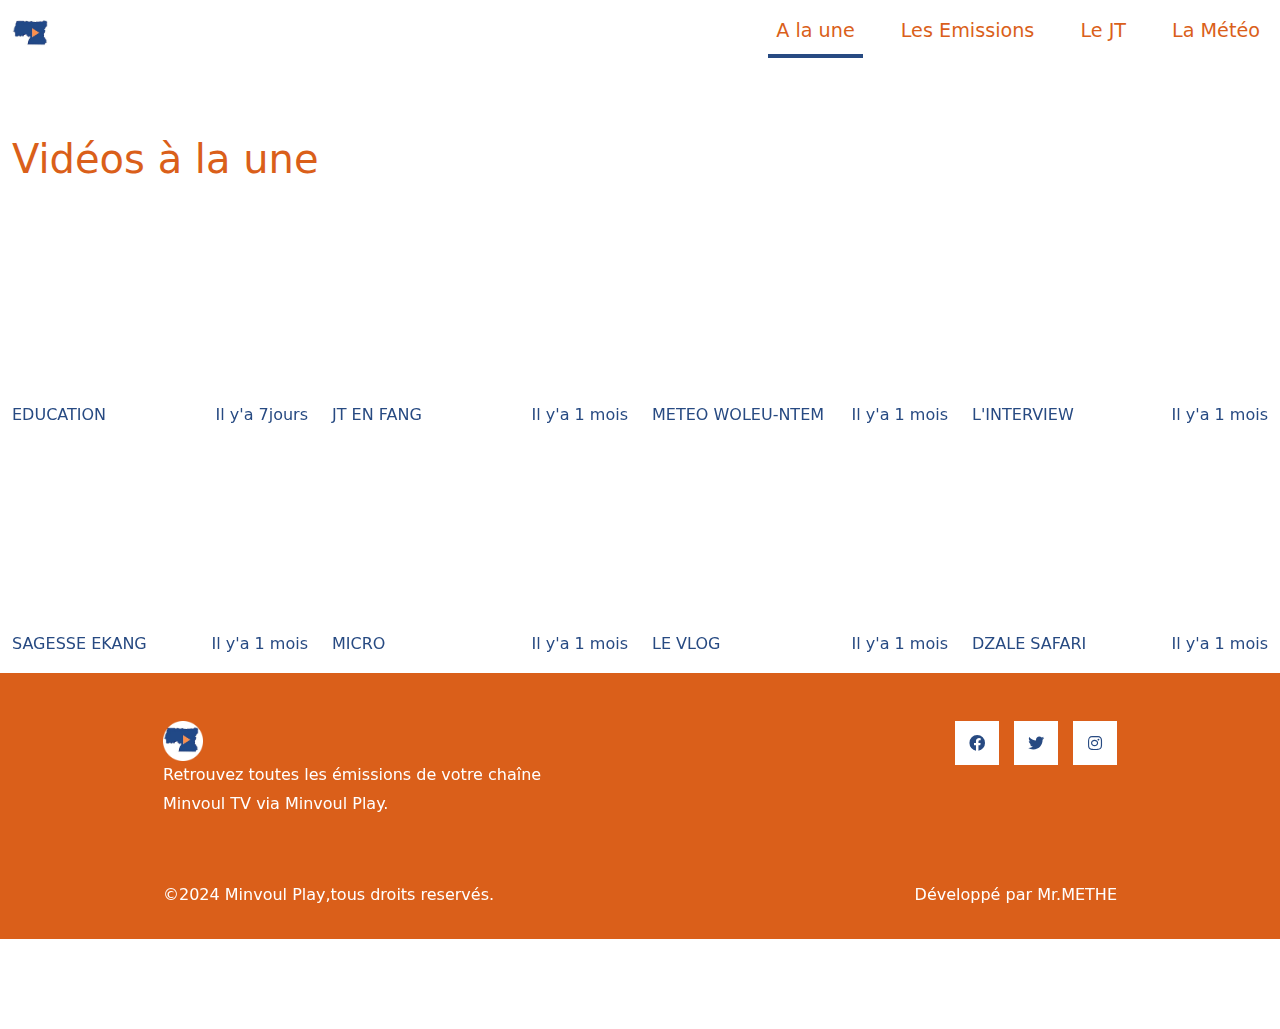
<file: index.html>
<!DOCTYPE html>
<html lang="en">
<head>
    <meta charset="UTF-8">
    <meta name="viewport" content="width=device-width, initial-scale=1.0">
    <title>Accueil</title>
    <link rel="stylesheet" href="css/bootstrap.min.css">
    <link rel="stylesheet" href="fontawesome/css/all.min.css">
    <link rel="stylesheet" href="css/templatemo-style.css">
    <link rel="icon" href="img/log.png" type="image/gif" />
<!--
    


-->
</head>
<body>
   

    </div>
    <nav class="navbar navbar-expand-lg">
        <div class="container-fluid">
            <a class="navbar-brand" href="index.html">
            <img src="img/log.png" width="40px"></a>
            </a>
            <button class="navbar-toggler" type="button" data-toggle="collapse" data-target="#navbarSupportedContent" aria-controls="navbarSupportedContent" aria-expanded="false" aria-label="Toggle navigation">
                <i class="fas fa-bars"></i>
            </button>
            <div class="collapse navbar-collapse" id="navbarSupportedContent">
            <ul class="navbar-nav ml-auto mb-2 mb-lg-0">
                <li class="nav-item">
                <a class="nav-link nav-link-2 active" aria-current="page" href="index.html">A la une</a>
                </li>
                <li class="nav-item">
                     <a class="nav-link nav-link-1" href="emission.html">Les Emissions</a>
                </li>
                <li class="nav-item">
                    <a class="nav-link nav-link-3" href="jt.html">Le JT</a>
                </li>
                <li class="nav-item">
                    <a class="nav-link nav-link-4" href="meteo.html">La Météo</a>
                </li>
            </ul>
            </div>
        </div>
    </nav>

    

    <div class="container-fluid tm-container-content tm-mt-60">
        <div class="row mb-4">
            <h2 class="col-6 tm-text-primary">
               <h1 id="vd">Vidéos à la une</h1>
            </h2>
            <div class="col-6 d-flex justify-content-end align-items-center">
                <form action="" class="tm-text-primary">
                
                </form>
            </div>
        </div>
        <div class="row tm-mb-90 tm-gallery">
            <div class="col-xl-3 col-lg-4 col-md-6 col-sm-6 col-12 mb-5">
                <iframe width="100%" height="100%" src="https://www.youtube.com/embed/_vf42LBf1mk" 
               title="YouTube video player" frameborder="0" allow="accelerometer; autoplay; clipboard-write; encrypted-media; 
               gyroscope; picture-in-picture; web-share" controls="0"></iframe>
                <div class="d-flex justify-content-between tm-text-gray">
                    <span id="co">EDUCATION</span>
                    <span id="co">Il y'a 7jours</span>
                </div>
            
        </div><div class="col-xl-3 col-lg-4 col-md-6 col-sm-6 col-12 mb-5">
                <iframe width="100%" height="100%" src="https://www.youtube.com/embed/2rfXwEgH8i4" 
               title="YouTube video player" frameborder="0" allow="accelerometer; autoplay; clipboard-write; encrypted-media; 
               gyroscope; picture-in-picture; web-share" controls="0"></iframe>
             <div class="d-flex justify-content-between tm-text-gray">
                      <span id="co">JT EN FANG</span>
                    <span id="co">Il y'a 1 mois</span>
                </div>
            </div>
            
           <div class="col-xl-3 col-lg-4 col-md-6 col-sm-6 col-12 mb-5">
                <iframe width="100%" height="100%" src="https://www.youtube.com/embed/ef0frBCcVPY" 
               title="YouTube video player" frameborder="0" allow="accelerometer; autoplay; clipboard-write; encrypted-media; 
               gyroscope; picture-in-picture; web-share" controls="0"></iframe>
             <div class="d-flex justify-content-between tm-text-gray">
                     <span id="co">METEO WOLEU-NTEM</span>
                    <span id="co">Il y'a 1 mois</span>
                </div>
            </div>
            
             <div class="col-xl-3 col-lg-4 col-md-6 col-sm-6 col-12 mb-5">
                <iframe width="100%" height="100%" src="https://www.youtube.com/embed/4ybHnP7-g28" 
               title="YouTube video player" frameborder="0" allow="accelerometer; autoplay; clipboard-write; encrypted-media; 
               gyroscope; picture-in-picture; web-share" controls="0"></iframe>
             <div class="d-flex justify-content-between tm-text-gray">
                     <span id="co">L'INTERVIEW</span>
                    <span id="co">Il y'a 1 mois</span>
                </div>
            </div>
            
               <div class="col-xl-3 col-lg-4 col-md-6 col-sm-6 col-12 mb-5">
                <iframe width="100%" height="100%" src="https://www.youtube.com/embed/QrqGZRtiVAg" 
               title="YouTube video player" frameborder="0" allow="accelerometer; autoplay; clipboard-write; encrypted-media; 
               gyroscope; picture-in-picture; web-share" controls="0"></iframe>
             <div class="d-flex justify-content-between tm-text-gray">
                    <span id="co">SAGESSE EKANG</span>
                    <span id="co">Il y'a 1 mois</span>
                </div>
            </div>
            
           <div class="col-xl-3 col-lg-4 col-md-6 col-sm-6 col-12 mb-5">
                <iframe width="100%" height="100%" src="https://www.youtube.com/embed/id0fUF3htL8" 
               title="YouTube video player" frameborder="0" allow="accelerometer; autoplay; clipboard-write; encrypted-media; 
               gyroscope; picture-in-picture; web-share" controls="0"></iframe>
                <div class="d-flex justify-content-between tm-text-gray">
                   <span id="co">MICRO</span>
                    <span id="co">Il y'a 1 mois</span>
                </div>
            </div>
            
            <div class="col-xl-3 col-lg-4 col-md-6 col-sm-6 col-12 mb-5">
                <iframe width="100%" height="100%" src="https://www.youtube.com/embed/_ab9MTD62y4" 
               title="YouTube video player" frameborder="0" allow="accelerometer; autoplay; clipboard-write; encrypted-media; 
               gyroscope; picture-in-picture; web-share" controls="0"></iframe>                  
                </figure>
                <div class="d-flex justify-content-between tm-text-gray">
                    <span id="co">LE VLOG</span>
                    <span id="co">Il y'a 1 mois</span>
                </div>
            </div>
            
           <div class="col-xl-3 col-lg-4 col-md-6 col-sm-6 col-12 mb-5"><iframe width="100%" height="100%" src="https://www.youtube.com/embed/yinf0uJwGgI ?" 
               title="YouTube video player" frameborder="0" allow="accelerometer; autoplay; clipboard-write; encrypted-media; 
               gyroscope; picture-in-picture; web-share" controls="0"></iframe> 
                <div class="d-flex justify-content-between tm-text-gray">
                   <span id="co">DZALE SAFARI</span>
                    <span id="co">Il y'a 1 mois</span>
                </div>
            </div>
            
         
        
       
    <div class="tm-bg-gray pt-5 pb-3 tm-text-gray">
        <div class="container-fluid tm-container-small">
            <div class="row">
                <div class="col-lg-6 col-md-12 col-12 px-5 mb-5">
                 <img id="lo" src="img/log.png" width="40px">
                   
                    <p>Retrouvez toutes les émissions de votre chaîne Minvoul TV via Minvoul Play.</p>
                  
               
               
          </div>
               
                
                  
                <div class="col-lg-3 col-md-6 col-sm-6 col-12 px-5 mb-5">
                    
                      
                    </ul>
                </div>
                <div class="col-lg-3 col-md-6 col-sm-6 col-12 px-5 mb-5">
                    <ul class="tm-social-links d-flex justify-content-end pl-0 mb-5">
                        <li class="mb-2"><a href="https://facebook.com"><i class="fab fa-facebook"></i></a></li>
                        <li class="mb-2"><a href="https://twitter.com"><i class="fab fa-twitter"></i></a></li>
                        <li class="mb-2"><a href="https://instagram.com"><i class="fab fa-instagram"></i></a></li>
                     
                    </ul>
               
                </div>
            </div>
            <div class="row">
                <div class="col-lg-8 col-md-7 col-12 px-5 mb-3">
                   ©2024 Minvoul Play,tous droits reservés.
                </div>
                <div class="col-lg-4 col-md-5 col-12 px-5 text-right">
                    Développé par&nbsp;<a href="#" class="tm-text-gray" rel="sponsored" target="_parent">Mr.METHE</a>
                </div>
            </div>
        </div>
    </div>
    
    <script src="js/plugins.js"></script>
    <script>
        $(window).on("load", function() {
            $('body').addClass('loaded');
        });

        $(function(){
            /************** Video background *********/

            function setVideoSize() {
                const vidWidth = 1280;
                const vidHeight = 720;
                const maxVidHeight = 400;
                let windowWidth = window.innerWidth;
                let newVidWidth = windowWidth;
                let newVidHeight = windowWidth * vidHeight / vidWidth;
                let marginLeft = 0;
                let marginTop = 0;
            
                if (newVidHeight < maxVidHeight) {
                    newVidHeight = maxVidHeight;
                    newVidWidth = newVidHeight * vidWidth / vidHeight;
                }
            
                if(newVidWidth > windowWidth) {
                    marginLeft = -((newVidWidth - windowWidth) / 2);
                }
            
                if(newVidHeight > maxVidHeight) {
                    marginTop = -((newVidHeight - $('#tm-video-container').height()) / 2);
                }
            
                const tmVideo = $('#tm-video');
            
                tmVideo.css('width', newVidWidth);
                tmVideo.css('height', newVidHeight);
                tmVideo.css('margin-left', marginLeft);
                tmVideo.css('margin-top', marginTop);
            }

            setVideoSize();

            // Set video background size based on window size
            let timeout;
            window.onresize = function () {
                clearTimeout(timeout);
                timeout = setTimeout(setVideoSize, 100);
            };

            // Play/Pause button for video background      
            const btn = $("#tm-video-control-button");

            btn.on("click", function (e) {
                const video = document.getElementById("tm-video");
                $(this).removeClass();

                if (video.paused) {
                    video.play();
                    $(this).addClass("fas fa-pause");
                } else {
                    video.pause();
                    $(this).addClass("fas fa-play");
                }
            });
        });
    </script>
</body>
</html>
</file>
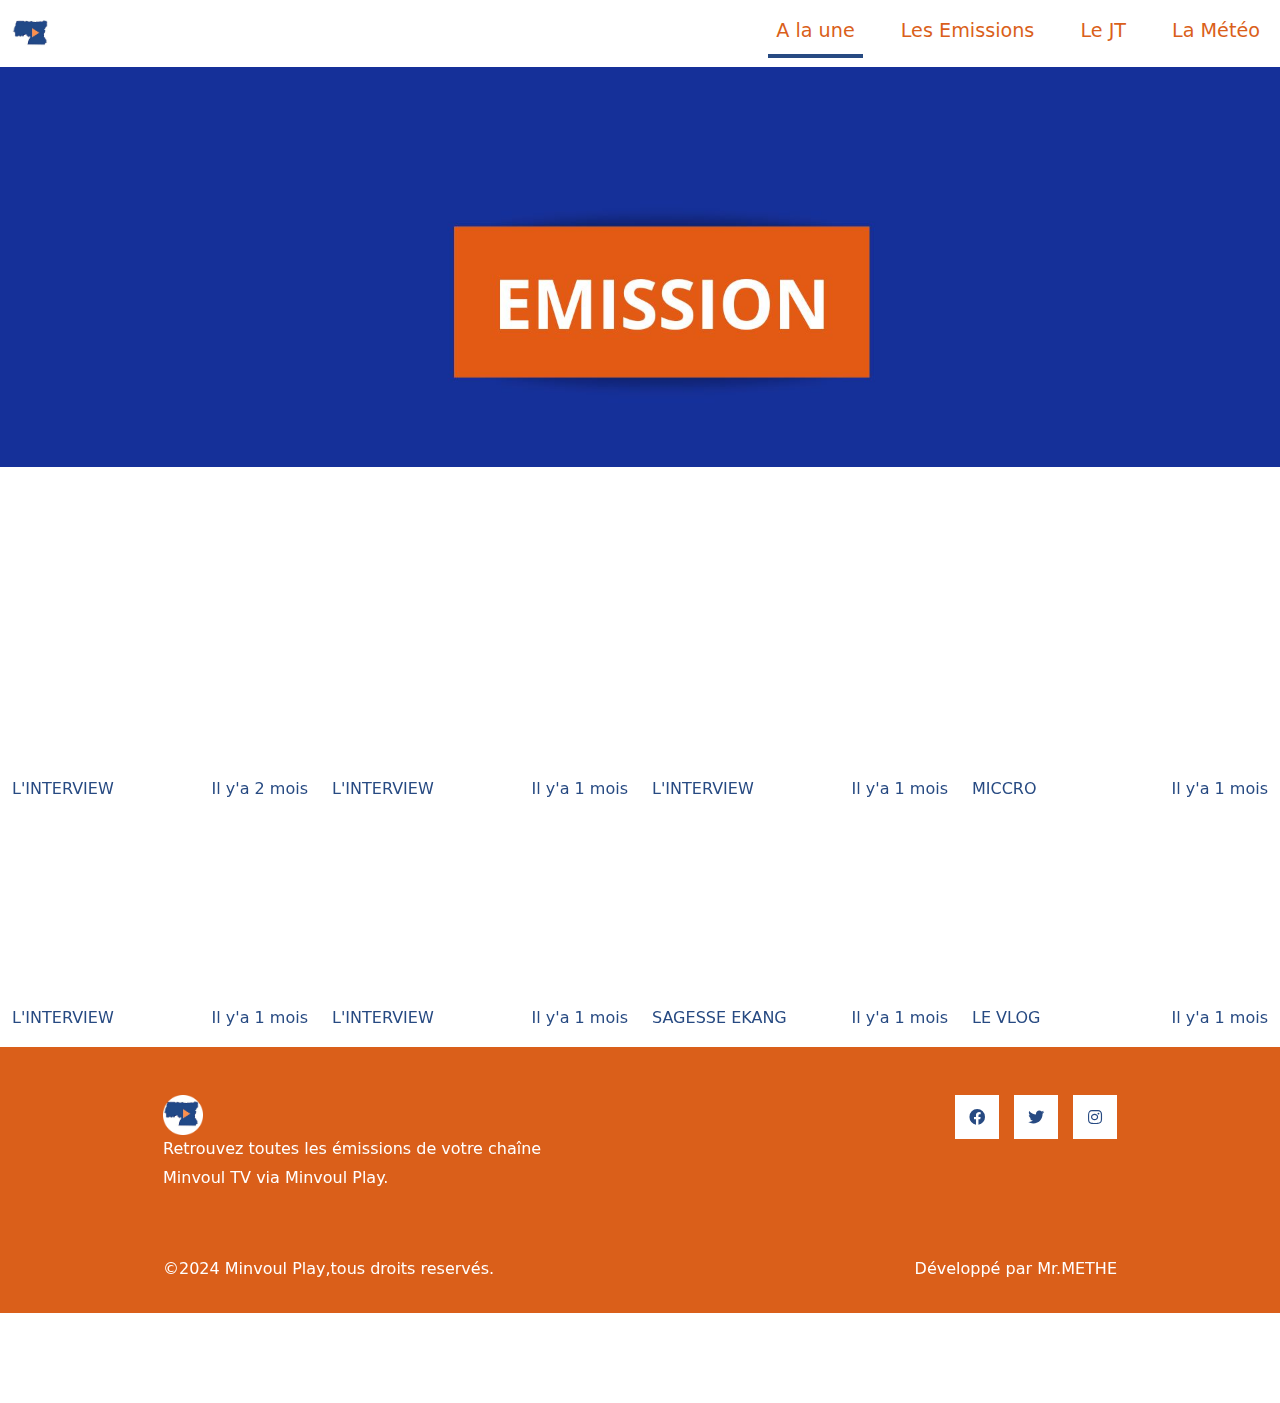
<file: emission.html>
<!DOCTYPE html>
<html lang="en">
<head>
    <meta charset="UTF-8">
    <meta name="viewport" content="width=device-width, initial-scale=1.0">
    <title>Emission</title>
    <link rel="stylesheet" href="css/bootstrap.min.css">
    <link rel="stylesheet" href="fontawesome/css/all.min.css">
    <link rel="stylesheet" href="css/templatemo-style.css">
    <link rel="icon" href="img/log.png" type="image/gif" />
<!--
    


-->
</head>
<body>
   

    </div>
    <nav class="navbar navbar-expand-lg">
        <div class="container-fluid">
            <a class="navbar-brand" href="index.html">
            <img src="img/log.png" width="40px"></a>
            </a>
            <button class="navbar-toggler" type="button" data-toggle="collapse" data-target="#navbarSupportedContent" aria-controls="navbarSupportedContent" aria-expanded="false" aria-label="Toggle navigation">
                <i class="fas fa-bars"></i>
            </button>
            <div class="collapse navbar-collapse" id="navbarSupportedContent">
            <ul class="navbar-nav ml-auto mb-2 mb-lg-0">
                <li class="nav-item">
                <a class="nav-link nav-link-2 active" aria-current="page" href="index.html">A la une</a>
                </li>
                <li class="nav-item">
                     <a class="nav-link nav-link-1" href="emission.html">Les Emissions</a>
                </li>
                <li class="nav-item">
                    <a class="nav-link nav-link-3" href="jt.html">Le JT</a>
                </li>
                <li class="nav-item">
                    <a class="nav-link nav-link-4" href="meteo.html">La Météo</a>
                </li>
            </ul>
            </div>
        </div>
    </nav>

    <div class="tm-hero d-flex justify-content-center align-items-center" id="tm-video-container">
        <img autoplay muted loop id="tm-video"
            src="img/em.jpg" type="image"
        >  
      
        
    </div>

    <div class="container-fluid tm-container-content tm-mt-60">
        <div class="row mb-4">
            <h2 class="col-6 tm-text-primary">
              
            </h2>
            <div class="col-6 d-flex justify-content-end align-items-center">
                <form action="" class="tm-text-primary">
                
                </form>
            </div>
        </div>
        <div class="row tm-mb-90 tm-gallery">
            <div class="col-xl-3 col-lg-4 col-md-6 col-sm-6 col-12 mb-5">
                <iframe width="100%" height="100%" src="https://www.youtube.com/embed/4ybHnP7-g28" 
               title="YouTube video player" frameborder="0" allow="accelerometer; autoplay; clipboard-write; encrypted-media; 
               gyroscope; picture-in-picture; web-share" controls="0"></iframe>
                <div class="d-flex justify-content-between tm-text-gray">
                    <span id="co">L'INTERVIEW</span>
                    <span id="co">Il y'a 2 mois</span>
                </div>
            
        </div><div class="col-xl-3 col-lg-4 col-md-6 col-sm-6 col-12 mb-5">
                <iframe width="100%" height="100%" src="https://www.youtube.com/embed/RiD3IaSZQFo" 
               title="YouTube video player" frameborder="0" allow="accelerometer; autoplay; clipboard-write; encrypted-media; 
               gyroscope; picture-in-picture; web-share" controls="0"></iframe>
             <div class="d-flex justify-content-between tm-text-gray">
                    <span id="co">L'INTERVIEW</span>
                    <span id="co">Il y'a 1 mois</span>
                </div>
            </div>
            
           <div class="col-xl-3 col-lg-4 col-md-6 col-sm-6 col-12 mb-5">
                <iframe width="100%" height="100%" src="https://www.youtube.com/embed/81ns-UmFoYU" 
               title="YouTube video player" frameborder="0" allow="accelerometer; autoplay; clipboard-write; encrypted-media; 
               gyroscope; picture-in-picture; web-share" controls="0"></iframe>
             <div class="d-flex justify-content-between tm-text-gray">
                      <span id="co">L'INTERVIEW</span>
                    <span id="co">Il y'a 1 mois</span>
                </div>
            </div>
            
             <div class="col-xl-3 col-lg-4 col-md-6 col-sm-6 col-12 mb-5">
                <iframe width="100%" height="100%" src="https://www.youtube.com/embed/id0fUF3htL8" 
               title="YouTube video player" frameborder="0" allow="accelerometer; autoplay; clipboard-write; encrypted-media; 
               gyroscope; picture-in-picture; web-share" controls="0"></iframe>
             <div class="d-flex justify-content-between tm-text-gray">
                    <span id="co">MICCRO</span>
                    <span id="co">Il y'a 1 mois</span>
                </div>
            </div>
            
               <div class="col-xl-3 col-lg-4 col-md-6 col-sm-6 col-12 mb-5">
                <iframe width="100%" height="100%" src="https://www.youtube.com/embed/7Z-qW14w9zQ" 
               title="YouTube video player" frameborder="0" allow="accelerometer; autoplay; clipboard-write; encrypted-media; 
               gyroscope; picture-in-picture; web-share" controls="0"></iframe>
             <div class="d-flex justify-content-between tm-text-gray">
                    <span id="co">L'INTERVIEW</span>
                    <span id="co">Il y'a 1 mois</span>
                </div>
            </div>
            
           <div class="col-xl-3 col-lg-4 col-md-6 col-sm-6 col-12 mb-5">
                <iframe width="100%" height="100%" src="https://www.youtube.com/embed/SQjvFUHsUis?si=-pW2qOYQbL2pKDPz" 
               title="YouTube video player" frameborder="0" allow="accelerometer; autoplay; clipboard-write; encrypted-media; 
               gyroscope; picture-in-picture; web-share" controls="0"></iframe>
                <div class="d-flex justify-content-between tm-text-gray">
                  <span id="co">L'INTERVIEW</span>
                    <span id="co">Il y'a 1 mois</span>
                </div>
            </div>
            
            <div class="col-xl-3 col-lg-4 col-md-6 col-sm-6 col-12 mb-5">
                <iframe width="100%" height="100%" src="https://www.youtube.com/embed/QrqGZRtiVAg" 
               title="YouTube video player" frameborder="0" allow="accelerometer; autoplay; clipboard-write; encrypted-media; 
               gyroscope; picture-in-picture; web-share" controls="0"></iframe>                  
                </figure>
                <div class="d-flex justify-content-between tm-text-gray">
                        <span id="co">SAGESSE EKANG</span>
                    <span id="co">Il y'a 1 mois</span>
                </div>
            </div>
            
           <div class="col-xl-3 col-lg-4 col-md-6 col-sm-6 col-12 mb-5"><iframe width="100%" height="100%" 
                 src="https://www.youtube.com/embed/_ab9MTD62y4" 
               title="YouTube video player" frameborder="0" allow="accelerometer; autoplay; clipboard-write; encrypted-media; 
               gyroscope; picture-in-picture; web-share" controls="0"></iframe> 
                <div class="d-flex justify-content-between tm-text-gray">
                        <span id="co">LE VLOG</span>
                    <span id="co">Il y'a 1 mois</span>
                </div>
            </div>
            
         
        
       
    <div class="tm-bg-gray pt-5 pb-3 tm-text-gray">
        <div class="container-fluid tm-container-small">
            <div class="row">
                <div class="col-lg-6 col-md-12 col-12 px-5 mb-5">
                 <img id="lo" src="img/log.png" width="40px">
                   
                    <p>Retrouvez toutes les émissions de votre chaîne Minvoul TV via Minvoul Play.</p>
                  
               
               
          </div>
               
                
                  
                <div class="col-lg-3 col-md-6 col-sm-6 col-12 px-5 mb-5">
                    
                      
                    </ul>
                </div>
                <div class="col-lg-3 col-md-6 col-sm-6 col-12 px-5 mb-5">
                    <ul class="tm-social-links d-flex justify-content-end pl-0 mb-5">
                        <li class="mb-2"><a href="https://facebook.com"><i class="fab fa-facebook"></i></a></li>
                        <li class="mb-2"><a href="https://twitter.com"><i class="fab fa-twitter"></i></a></li>
                        <li class="mb-2"><a href="https://instagram.com"><i class="fab fa-instagram"></i></a></li>
                     
                    </ul>
               
                </div>
            </div>
            <div class="row">
                <div class="col-lg-8 col-md-7 col-12 px-5 mb-3">
                   ©2024 Minvoul Play,tous droits reservés.
                </div>
                <div class="col-lg-4 col-md-5 col-12 px-5 text-right">
                    Développé par&nbsp;<a href="#" class="tm-text-gray" rel="sponsored" target="_parent">Mr.METHE</a>
                </div>
            </div>
        </div>
    </div>
    
    <script src="js/plugins.js"></script>
    <script>
        $(window).on("load", function() {
            $('body').addClass('loaded');
        });

        $(function(){
            /************** Video background *********/

            function setVideoSize() {
                const vidWidth = 1280;
                const vidHeight = 720;
                const maxVidHeight = 400;
                let windowWidth = window.innerWidth;
                let newVidWidth = windowWidth;
                let newVidHeight = windowWidth * vidHeight / vidWidth;
                let marginLeft = 0;
                let marginTop = 0;
            
                if (newVidHeight < maxVidHeight) {
                    newVidHeight = maxVidHeight;
                    newVidWidth = newVidHeight * vidWidth / vidHeight;
                }
            
                if(newVidWidth > windowWidth) {
                    marginLeft = -((newVidWidth - windowWidth) / 2);
                }
            
                if(newVidHeight > maxVidHeight) {
                    marginTop = -((newVidHeight - $('#tm-video-container').height()) / 2);
                }
            
                const tmVideo = $('#tm-video');
            
                tmVideo.css('width', newVidWidth);
                tmVideo.css('height', newVidHeight);
                tmVideo.css('margin-left', marginLeft);
                tmVideo.css('margin-top', marginTop);
            }

            setVideoSize();

            // Set video background size based on window size
            let timeout;
            window.onresize = function () {
                clearTimeout(timeout);
                timeout = setTimeout(setVideoSize, 100);
            };

            // Play/Pause button for video background      
            const btn = $("#tm-video-control-button");

            btn.on("click", function (e) {
                const video = document.getElementById("tm-video");
                $(this).removeClass();

                if (video.paused) {
                    video.play();
                    $(this).addClass("fas fa-pause");
                } else {
                    video.pause();
                    $(this).addClass("fas fa-play");
                }
            });
        });
    </script>
</body>
</html>
</file>
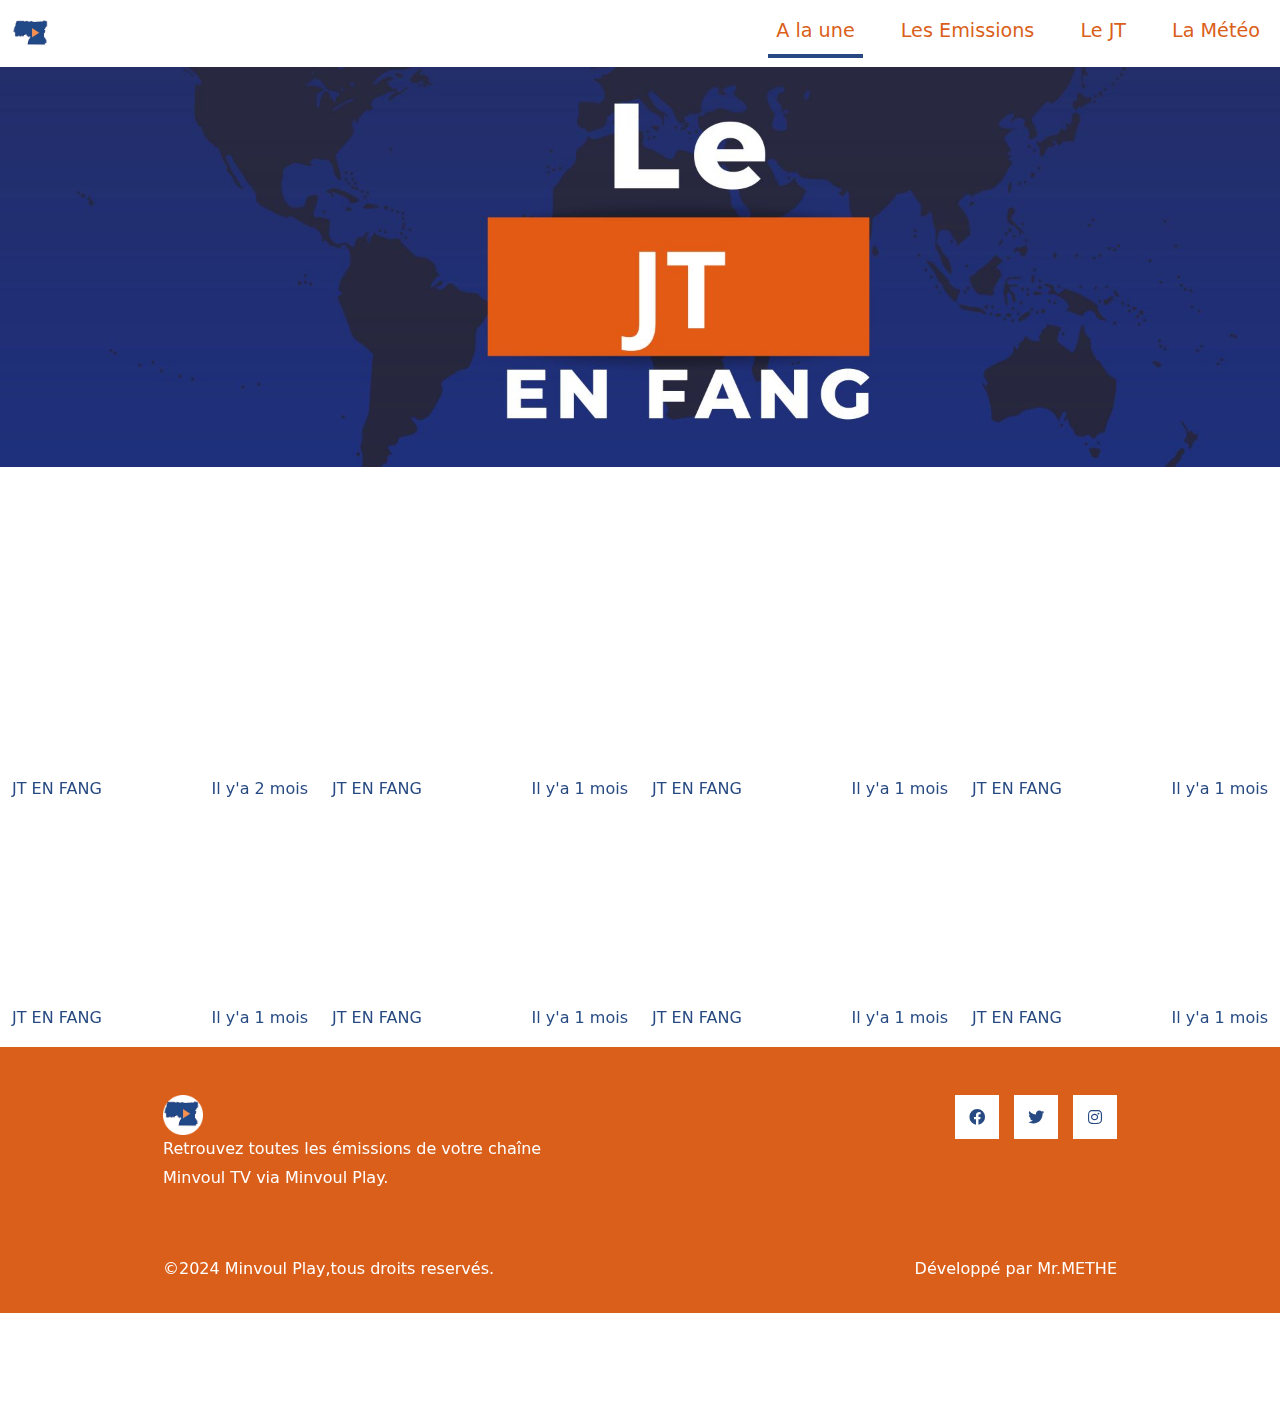
<file: jt.html>
<!DOCTYPE html>
<html lang="en">
<head>
    <meta charset="UTF-8">
    <meta name="viewport" content="width=device-width, initial-scale=1.0">
    <title>Le JT</title>
    <link rel="stylesheet" href="css/bootstrap.min.css">
    <link rel="stylesheet" href="fontawesome/css/all.min.css">
    <link rel="stylesheet" href="css/templatemo-style.css">
    <link rel="icon" href="img/log.png" type="image/gif" />
<!--
    


-->
</head>
<body>
   

    </div>
    <nav class="navbar navbar-expand-lg">
        <div class="container-fluid">
            <a class="navbar-brand" href="index.html">
            <img src="img/log.png" width="40px"></a>
            </a>
            <button class="navbar-toggler" type="button" data-toggle="collapse" data-target="#navbarSupportedContent" aria-controls="navbarSupportedContent" aria-expanded="false" aria-label="Toggle navigation">
                <i class="fas fa-bars"></i>
            </button>
            <div class="collapse navbar-collapse" id="navbarSupportedContent">
            <ul class="navbar-nav ml-auto mb-2 mb-lg-0">
                <li class="nav-item">
                <a class="nav-link nav-link-2 active" aria-current="page" href="index.html">A la une</a>
                </li>
                <li class="nav-item">
                     <a class="nav-link nav-link-1" href="emission.html">Les Emissions</a>
                </li>
                <li class="nav-item">
                    <a class="nav-link nav-link-3" href="jt.html">Le JT</a>
                </li>
                <li class="nav-item">
                    <a class="nav-link nav-link-4" href="meteo.html">La Météo</a>
                </li>
            </ul>
            </div>
        </div>
    </nav>

    <div class="tm-hero d-flex justify-content-center align-items-center" id="tm-video-container">
        <img autoplay muted loop id="tm-video"
            src="img/jt.jpg" type="image"
        >  
      
        
    </div>

    <div class="container-fluid tm-container-content tm-mt-60">
        <div class="row mb-4">
            <h2 class="col-6 tm-text-primary">
              
            </h2>
            <div class="col-6 d-flex justify-content-end align-items-center">
                <form action="" class="tm-text-primary">
                
                </form>
            </div>
        </div>
        <div class="row tm-mb-90 tm-gallery">
            <div class="col-xl-3 col-lg-4 col-md-6 col-sm-6 col-12 mb-5">
                <iframe width="100%" height="100%" src="https://www.youtube.com/embed/2rfXwEgH8i4" 
               title="YouTube video player" frameborder="0" allow="accelerometer; autoplay; clipboard-write; encrypted-media; 
               gyroscope; picture-in-picture; web-share" controls="0"></iframe>
                <div class="d-flex justify-content-between tm-text-gray">
                    <span id="co">JT EN FANG</span>
                    <span id="co">Il y'a 2 mois</span>
                </div>
            
        </div><div class="col-xl-3 col-lg-4 col-md-6 col-sm-6 col-12 mb-5">
                <iframe width="100%" height="100%" src="https://www.youtube.com/embed/BLghzbhoG-E 
               title="YouTube video player" frameborder="0" allow="accelerometer; autoplay; clipboard-write; encrypted-media; 
               gyroscope; picture-in-picture; web-share" controls="0"></iframe>
             <div class="d-flex justify-content-between tm-text-gray">
                    <span id="co">JT EN FANG</span>
                    <span id="co">Il y'a 1 mois</span>
                </div>
            </div>
            
           <div class="col-xl-3 col-lg-4 col-md-6 col-sm-6 col-12 mb-5">
                <iframe width="100%" height="100%" src="https://www.youtube.com/embed/d7IDFgmNfdM" 
               title="YouTube video player" frameborder="0" allow="accelerometer; autoplay; clipboard-write; encrypted-media; 
               gyroscope; picture-in-picture; web-share" controls="0"></iframe>
             <div class="d-flex justify-content-between tm-text-gray">
                    <span id="co">JT EN FANG</span>
                    <span id="co">Il y'a 1 mois</span>
                </div>
            </div>
            
             <div class="col-xl-3 col-lg-4 col-md-6 col-sm-6 col-12 mb-5">
                <iframe width="100%" height="100%" src="https://www.youtube.com/embed/9UkUKtTRfbQ" 
               title="YouTube video player" frameborder="0" allow="accelerometer; autoplay; clipboard-write; encrypted-media; 
               gyroscope; picture-in-picture; web-share" controls="0"></iframe>
             <div class="d-flex justify-content-between tm-text-gray">
                    <span id="co">JT EN FANG</span>
                    <span id="co">Il y'a 1 mois</span>
                </div>
            </div>
            
               <div class="col-xl-3 col-lg-4 col-md-6 col-sm-6 col-12 mb-5">
                <iframe width="100%" height="100%" src="https://www.youtube.com/embed/xaOPh_LJwBs" 
               title="YouTube video player" frameborder="0" allow="accelerometer; autoplay; clipboard-write; encrypted-media; 
               gyroscope; picture-in-picture; web-share" controls="0"></iframe>
             <div class="d-flex justify-content-between tm-text-gray">
                    <span id="co">JT EN FANG</span>
                    <span id="co">Il y'a 1 mois</span>
                </div>
            </div>
            
           <div class="col-xl-3 col-lg-4 col-md-6 col-sm-6 col-12 mb-5">
                <iframe width="100%" height="100%" src="https://www.youtube.com/embed/xaOPh_LJwBs" 
               title="YouTube video player" frameborder="0" allow="accelerometer; autoplay; clipboard-write; encrypted-media; 
               gyroscope; picture-in-picture; web-share" controls="0"></iframe>
                <div class="d-flex justify-content-between tm-text-gray">
                   <span id="co">JT EN FANG</span>
                    <span id="co">Il y'a 1 mois</span>
                </div>
            </div>
            
            <div class="col-xl-3 col-lg-4 col-md-6 col-sm-6 col-12 mb-5">
                <iframe width="100%" height="100%" src="https://www.youtube.com/embed/xaOPh_LJwBs" 
               title="YouTube video player" frameborder="0" allow="accelerometer; autoplay; clipboard-write; encrypted-media; 
               gyroscope; picture-in-picture; web-share" controls="0"></iframe>                  
                </figure>
                <div class="d-flex justify-content-between tm-text-gray">
                       <span id="co">JT EN FANG</span>
                    <span id="co">Il y'a 1 mois</span>
                </div>
            </div>
            
           <div class="col-xl-3 col-lg-4 col-md-6 col-sm-6 col-12 mb-5"><iframe width="100%" height="100%" 
                 src="https://www.youtube.com/embed/jpLqa-PM8Eg" 
               title="YouTube video player" frameborder="0" allow="accelerometer; autoplay; clipboard-write; encrypted-media; 
               gyroscope; picture-in-picture; web-share" controls="0"></iframe> 
                <div class="d-flex justify-content-between tm-text-gray">
                        <span id="co">JT EN FANG</span>
                    <span id="co">Il y'a 1 mois</span>
                </div>
            </div>
            
         
        
       
    <div class="tm-bg-gray pt-5 pb-3 tm-text-gray">
        <div class="container-fluid tm-container-small">
            <div class="row">
                <div class="col-lg-6 col-md-12 col-12 px-5 mb-5">
                 <img id="lo" src="img/log.png" width="40px">
                   
                    <p>Retrouvez toutes les émissions de votre chaîne Minvoul TV via Minvoul Play.</p>
                  
               
               
          </div>
               
                
                  
                <div class="col-lg-3 col-md-6 col-sm-6 col-12 px-5 mb-5">
                    
                      
                    </ul>
                </div>
                <div class="col-lg-3 col-md-6 col-sm-6 col-12 px-5 mb-5">
                    <ul class="tm-social-links d-flex justify-content-end pl-0 mb-5">
                        <li class="mb-2"><a href="https://facebook.com"><i class="fab fa-facebook"></i></a></li>
                        <li class="mb-2"><a href="https://twitter.com"><i class="fab fa-twitter"></i></a></li>
                        <li class="mb-2"><a href="https://instagram.com"><i class="fab fa-instagram"></i></a></li>
                     
                    </ul>
               
                </div>
            </div>
            <div class="row">
                <div class="col-lg-8 col-md-7 col-12 px-5 mb-3">
                   ©2024 Minvoul Play,tous droits reservés.
                </div>
                <div class="col-lg-4 col-md-5 col-12 px-5 text-right">
                    Développé par&nbsp;<a href="#" class="tm-text-gray" rel="sponsored" target="_parent">Mr.METHE</a>
                </div>
            </div>
        </div>
    </div>
    
    <script src="js/plugins.js"></script>
    <script>
        $(window).on("load", function() {
            $('body').addClass('loaded');
        });

        $(function(){
            /************** Video background *********/

            function setVideoSize() {
                const vidWidth = 1280;
                const vidHeight = 720;
                const maxVidHeight = 400;
                let windowWidth = window.innerWidth;
                let newVidWidth = windowWidth;
                let newVidHeight = windowWidth * vidHeight / vidWidth;
                let marginLeft = 0;
                let marginTop = 0;
            
                if (newVidHeight < maxVidHeight) {
                    newVidHeight = maxVidHeight;
                    newVidWidth = newVidHeight * vidWidth / vidHeight;
                }
            
                if(newVidWidth > windowWidth) {
                    marginLeft = -((newVidWidth - windowWidth) / 2);
                }
            
                if(newVidHeight > maxVidHeight) {
                    marginTop = -((newVidHeight - $('#tm-video-container').height()) / 2);
                }
            
                const tmVideo = $('#tm-video');
            
                tmVideo.css('width', newVidWidth);
                tmVideo.css('height', newVidHeight);
                tmVideo.css('margin-left', marginLeft);
                tmVideo.css('margin-top', marginTop);
            }

            setVideoSize();

            // Set video background size based on window size
            let timeout;
            window.onresize = function () {
                clearTimeout(timeout);
                timeout = setTimeout(setVideoSize, 100);
            };

            // Play/Pause button for video background      
            const btn = $("#tm-video-control-button");

            btn.on("click", function (e) {
                const video = document.getElementById("tm-video");
                $(this).removeClass();

                if (video.paused) {
                    video.play();
                    $(this).addClass("fas fa-pause");
                } else {
                    video.pause();
                    $(this).addClass("fas fa-play");
                }
            });
        });
    </script>
</body>
</html>
</file>
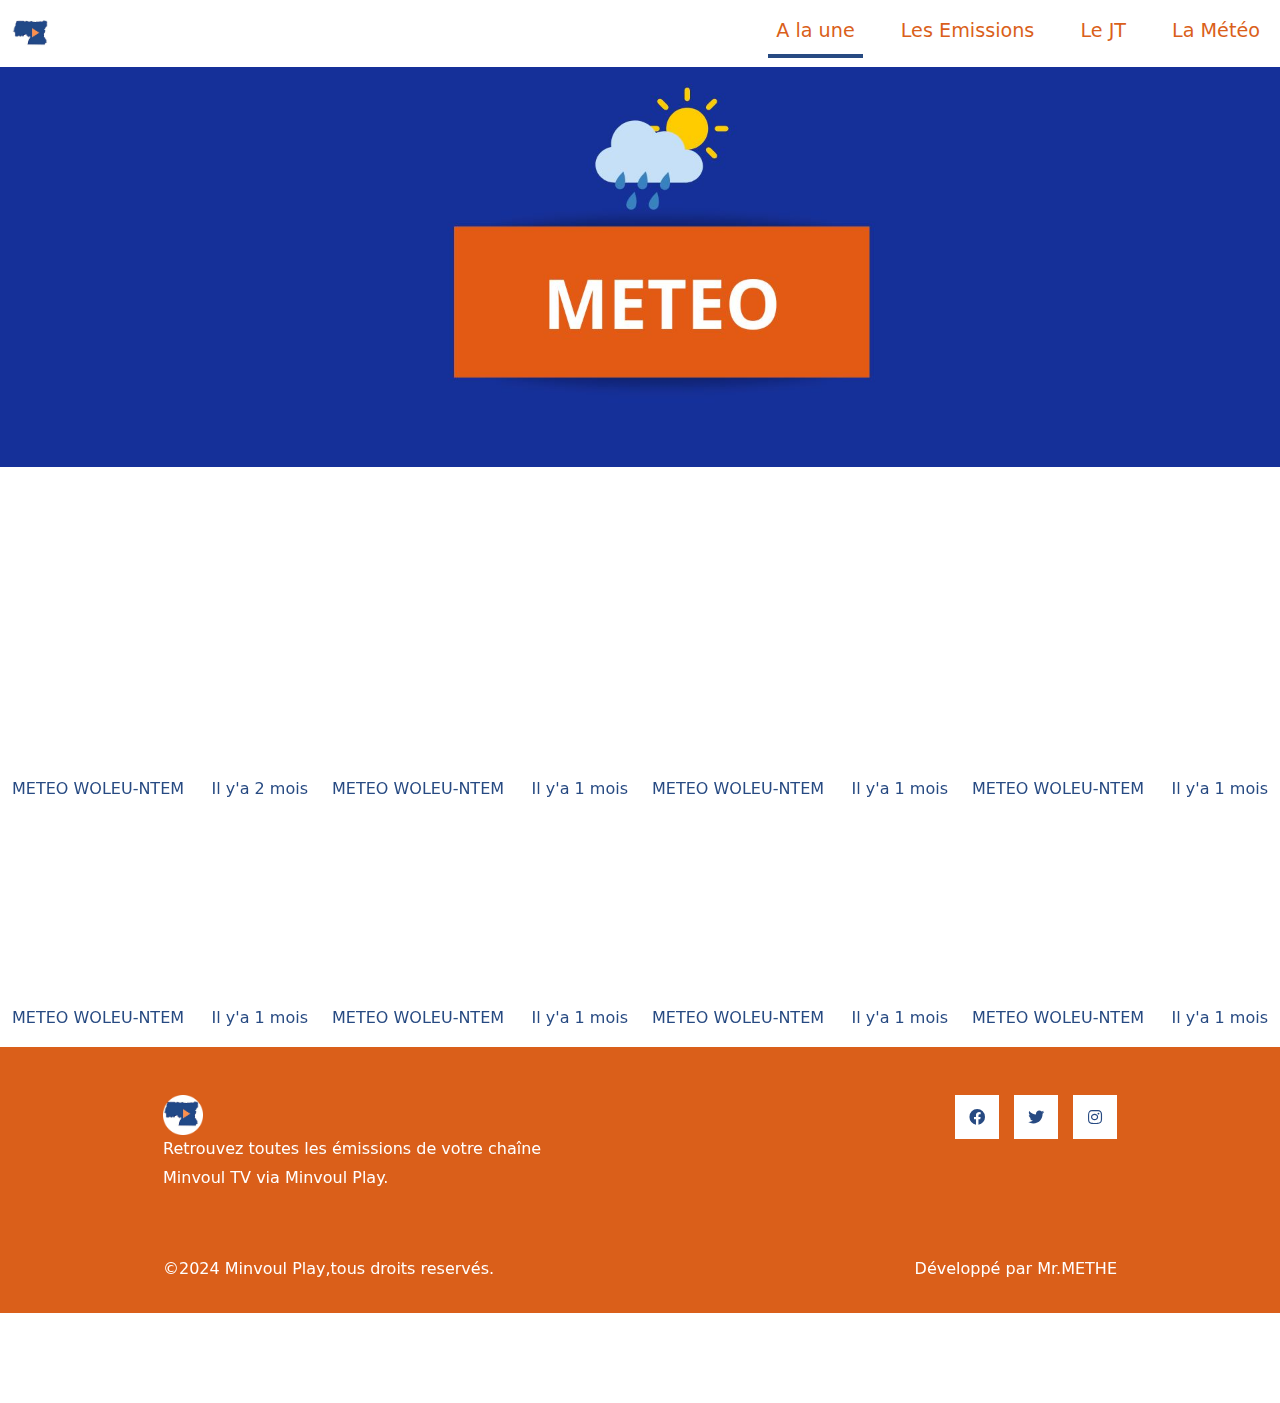
<file: meteo.html>
<!DOCTYPE html>
<html lang="en">
<head>
    <meta charset="UTF-8">
    <meta name="viewport" content="width=device-width, initial-scale=1.0">
    <title>Meteo</title>
    <link rel="stylesheet" href="css/bootstrap.min.css">
    <link rel="stylesheet" href="fontawesome/css/all.min.css">
    <link rel="stylesheet" href="css/templatemo-style.css">
    <link rel="icon" href="img/log.png" type="image/gif" />
<!--
    


-->
</head>
<body>
   

    </div>
    <nav class="navbar navbar-expand-lg">
        <div class="container-fluid">
            <a class="navbar-brand" href="index.html">
            <img src="img/log.png" width="40px"></a>
            </a>
            <button class="navbar-toggler" type="button" data-toggle="collapse" data-target="#navbarSupportedContent" aria-controls="navbarSupportedContent" aria-expanded="false" aria-label="Toggle navigation">
                <i class="fas fa-bars"></i>
            </button>
            <div class="collapse navbar-collapse" id="navbarSupportedContent">
            <ul class="navbar-nav ml-auto mb-2 mb-lg-0">
                <li class="nav-item">
                <a class="nav-link nav-link-2 active" aria-current="page" href="index.html">A la une</a>
                </li>
                <li class="nav-item">
                     <a class="nav-link nav-link-1" href="emission.html">Les Emissions</a>
                </li>
                <li class="nav-item">
                    <a class="nav-link nav-link-3" href="jt.html">Le JT</a>
                </li>
                <li class="nav-item">
                    <a class="nav-link nav-link-4" href="meteo.html">La Météo</a>
                </li>
            </ul>
            </div>
        </div>
    </nav>

    <div class="tm-hero d-flex justify-content-center align-items-center" id="tm-video-container">
        <img autoplay muted loop id="tm-video"
            src="img/METEO.jpg" type="image"
        >  
      
        
    </div>

    <div class="container-fluid tm-container-content tm-mt-60">
        <div class="row mb-4">
            <h2 class="col-6 tm-text-primary">
              
            </h2>
            <div class="col-6 d-flex justify-content-end align-items-center">
                <form action="" class="tm-text-primary">
                
                </form>
            </div>
        </div>
        <div class="row tm-mb-90 tm-gallery">
            <div class="col-xl-3 col-lg-4 col-md-6 col-sm-6 col-12 mb-5">
                <iframe width="100%" height="100%" src="https://www.youtube.com/embed/ef0frBCcVPY" 
               title="YouTube video player" frameborder="0" allow="accelerometer; autoplay; clipboard-write; encrypted-media; 
               gyroscope; picture-in-picture; web-share" controls="0"></iframe>
                <div class="d-flex justify-content-between tm-text-gray">
                    <span id="co">METEO WOLEU-NTEM</span>
                    <span id="co">Il y'a 2 mois</span>
                </div>
            
        </div><div class="col-xl-3 col-lg-4 col-md-6 col-sm-6 col-12 mb-5">
                <iframe width="100%" height="100%" src="https://www.youtube.com/embed/t0ZbyDlNm7c" 
               title="YouTube video player" frameborder="0" allow="accelerometer; autoplay; clipboard-write; encrypted-media; 
               gyroscope; picture-in-picture; web-share" controls="0"></iframe>
             <div class="d-flex justify-content-between tm-text-gray">
                     <span id="co">METEO WOLEU-NTEM</span>
                    <span id="co">Il y'a 1 mois</span>
                </div>
            </div>
            
           <div class="col-xl-3 col-lg-4 col-md-6 col-sm-6 col-12 mb-5">
                <iframe width="100%" height="100%" src="https://www.youtube.com/embed/iewfGTOMPsQ" 
               title="YouTube video player" frameborder="0" allow="accelerometer; autoplay; clipboard-write; encrypted-media; 
               gyroscope; picture-in-picture; web-share" controls="0"></iframe>
             <div class="d-flex justify-content-between tm-text-gray">
                      <span id="co">METEO WOLEU-NTEM</span>
                    <span id="co">Il y'a 1 mois</span>
                </div>
            </div>
            
             <div class="col-xl-3 col-lg-4 col-md-6 col-sm-6 col-12 mb-5">
                <iframe width="100%" height="100%" src="https://www.youtube.com/embed/fmp2Gnq0fb0" 
               title="YouTube video player" frameborder="0" allow="accelerometer; autoplay; clipboard-write; encrypted-media; 
               gyroscope; picture-in-picture; web-share" controls="0"></iframe>
             <div class="d-flex justify-content-between tm-text-gray">
                     <span id="co">METEO WOLEU-NTEM</span>
                    <span id="co">Il y'a 1 mois</span>
                </div>
            </div>
            
               <div class="col-xl-3 col-lg-4 col-md-6 col-sm-6 col-12 mb-5">
                <iframe width="100%" height="100%" src="https://www.youtube.com/embed/jDRwuTOXvzQ" 
               title="YouTube video player" frameborder="0" allow="accelerometer; autoplay; clipboard-write; encrypted-media; 
               gyroscope; picture-in-picture; web-share" controls="0"></iframe>
             <div class="d-flex justify-content-between tm-text-gray">
                     <span id="co">METEO WOLEU-NTEM</span>
                    <span id="co">Il y'a 1 mois</span>
                </div>
            </div>
            
           <div class="col-xl-3 col-lg-4 col-md-6 col-sm-6 col-12 mb-5">
                <iframe width="100%" height="100%" src="https://www.youtube.com/embed/RKNml-Kjt9Q" 
               title="YouTube video player" frameborder="0" allow="accelerometer; autoplay; clipboard-write; encrypted-media; 
               gyroscope; picture-in-picture; web-share" controls="0"></iframe>
                <div class="d-flex justify-content-between tm-text-gray">
                   <span id="co">METEO WOLEU-NTEM</span>
                    <span id="co">Il y'a 1 mois</span>
                </div>
            </div>
            
            <div class="col-xl-3 col-lg-4 col-md-6 col-sm-6 col-12 mb-5">
                <iframe width="100%" height="100%" src="https://www.youtube.com/embed/RKNml-Kjt9Q" 
               title="YouTube video player" frameborder="0" allow="accelerometer; autoplay; clipboard-write; encrypted-media; 
               gyroscope; picture-in-picture; web-share" controls="0"></iframe>                  
                </figure>
                <div class="d-flex justify-content-between tm-text-gray">
                       <span id="co">METEO WOLEU-NTEM</span>
                    <span id="co">Il y'a 1 mois</span>
                </div>
            </div>
            
           <div class="col-xl-3 col-lg-4 col-md-6 col-sm-6 col-12 mb-5"><iframe width="100%" height="100%" 
                 src="https://www.youtube.com/embed/uyVA0GxE7ts" 
               title="YouTube video player" frameborder="0" allow="accelerometer; autoplay; clipboard-write; encrypted-media; 
               gyroscope; picture-in-picture; web-share" controls="0"></iframe> 
                <div class="d-flex justify-content-between tm-text-gray">
                        <span id="co">METEO WOLEU-NTEM</span>
                    <span id="co">Il y'a 1 mois</span>
                </div>
            </div>
            
         
        
       
    <div class="tm-bg-gray pt-5 pb-3 tm-text-gray">
        <div class="container-fluid tm-container-small">
            <div class="row">
                <div class="col-lg-6 col-md-12 col-12 px-5 mb-5">
                 <img id="lo" src="img/log.png" width="40px">
                   
                    <p>Retrouvez toutes les émissions de votre chaîne Minvoul TV via Minvoul Play.</p>
                  
               
               
          </div>
               
                
                  
                <div class="col-lg-3 col-md-6 col-sm-6 col-12 px-5 mb-5">
                    
                      
                    </ul>
                </div>
                <div class="col-lg-3 col-md-6 col-sm-6 col-12 px-5 mb-5">
                    <ul class="tm-social-links d-flex justify-content-end pl-0 mb-5">
                        <li class="mb-2"><a href="https://facebook.com"><i class="fab fa-facebook"></i></a></li>
                        <li class="mb-2"><a href="https://twitter.com"><i class="fab fa-twitter"></i></a></li>
                        <li class="mb-2"><a href="https://instagram.com"><i class="fab fa-instagram"></i></a></li>
                     
                    </ul>
               
                </div>
            </div>
            <div class="row">
                <div class="col-lg-8 col-md-7 col-12 px-5 mb-3">
                   ©2024 Minvoul Play,tous droits reservés.
                </div>
                <div class="col-lg-4 col-md-5 col-12 px-5 text-right">
                    Développé par&nbsp;<a href="#" class="tm-text-gray" rel="sponsored" target="_parent">Mr.METHE</a>
                </div>
            </div>
        </div>
    </div>
    
    <script src="js/plugins.js"></script>
    <script>
        $(window).on("load", function() {
            $('body').addClass('loaded');
        });

        $(function(){
            /************** Video background *********/

            function setVideoSize() {
                const vidWidth = 1280;
                const vidHeight = 720;
                const maxVidHeight = 400;
                let windowWidth = window.innerWidth;
                let newVidWidth = windowWidth;
                let newVidHeight = windowWidth * vidHeight / vidWidth;
                let marginLeft = 0;
                let marginTop = 0;
            
                if (newVidHeight < maxVidHeight) {
                    newVidHeight = maxVidHeight;
                    newVidWidth = newVidHeight * vidWidth / vidHeight;
                }
            
                if(newVidWidth > windowWidth) {
                    marginLeft = -((newVidWidth - windowWidth) / 2);
                }
            
                if(newVidHeight > maxVidHeight) {
                    marginTop = -((newVidHeight - $('#tm-video-container').height()) / 2);
                }
            
                const tmVideo = $('#tm-video');
            
                tmVideo.css('width', newVidWidth);
                tmVideo.css('height', newVidHeight);
                tmVideo.css('margin-left', marginLeft);
                tmVideo.css('margin-top', marginTop);
            }

            setVideoSize();

            // Set video background size based on window size
            let timeout;
            window.onresize = function () {
                clearTimeout(timeout);
                timeout = setTimeout(setVideoSize, 100);
            };

            // Play/Pause button for video background      
            const btn = $("#tm-video-control-button");

            btn.on("click", function (e) {
                const video = document.getElementById("tm-video");
                $(this).removeClass();

                if (video.paused) {
                    video.play();
                    $(this).addClass("fas fa-pause");
                } else {
                    video.pause();
                    $(this).addClass("fas fa-play");
                }
            });
        });
    </script>
</body>
</html>
</file>
<file: css/templatemo-style.css>
/*
    


*/

#loader-wrapper {
    position: fixed;
    top: 0;
    left: 0;
    width: 100%;
    height: 100%;
    z-index: 1001;
}
#loader {
    display: block;
    position: relative;
    left: 50%;
    top: 50%;
    width: 150px;
    height: 150px;
    margin: -75px 0 0 -75px;
    border-radius: 50%;
    border: 3px solid transparent;
    border-top-color: #3498db;

    -webkit-animation: spin 2s linear infinite; /* Chrome, Opera 15+, Safari 5+ */
    animation: spin 2s linear infinite; /* Chrome, Firefox 16+, IE 10+, Opera */

    z-index: 1002;
}

    #loader:before {
        content: "";
        position: absolute;
        top: 5px;
        left: 5px;
        right: 5px;
        bottom: 5px;
        border-radius: 50%;
        border: 3px solid transparent;
        border-top-color: #e74c3c;

        -webkit-animation: spin 3s linear infinite; /* Chrome, Opera 15+, Safari 5+ */
        animation: spin 3s linear infinite; /* Chrome, Firefox 16+, IE 10+, Opera */
    }

    #loader:after {
        content: "";
        position: absolute;
        top: 15px;
        left: 15px;
        right: 15px;
        bottom: 15px;
        border-radius: 50%;
        border: 3px solid transparent;
        border-top-color: #f9c922;

        -webkit-animation: spin 1.5s linear infinite; /* Chrome, Opera 15+, Safari 5+ */
          animation: spin 1.5s linear infinite; /* Chrome, Firefox 16+, IE 10+, Opera */
    }

    @-webkit-keyframes spin {
        0%   { 
            -webkit-transform: rotate(0deg);  /* Chrome, Opera 15+, Safari 3.1+ */
            -ms-transform: rotate(0deg);  /* IE 9 */
            transform: rotate(0deg);  /* Firefox 16+, IE 10+, Opera */
        }
        100% {
            -webkit-transform: rotate(360deg);  /* Chrome, Opera 15+, Safari 3.1+ */
            -ms-transform: rotate(360deg);  /* IE 9 */
            transform: rotate(360deg);  /* Firefox 16+, IE 10+, Opera */
        }
    }
    @keyframes spin {
        0%   { 
            -webkit-transform: rotate(0deg);  /* Chrome, Opera 15+, Safari 3.1+ */
            -ms-transform: rotate(0deg);  /* IE 9 */
            transform: rotate(0deg);  /* Firefox 16+, IE 10+, Opera */
        }
        100% {
            -webkit-transform: rotate(360deg);  /* Chrome, Opera 15+, Safari 3.1+ */
            -ms-transform: rotate(360deg);  /* IE 9 */
            transform: rotate(360deg);  /* Firefox 16+, IE 10+, Opera */
        }
    }

    #loader-wrapper .loader-section {
        position: fixed;
        top: 0;
        width: 51%;
        height: 100%;
        background: #222222;
        z-index: 1001;
        -webkit-transform: translateX(0);  /* Chrome, Opera 15+, Safari 3.1+ */
        -ms-transform: translateX(0);  /* IE 9 */
        transform: translateX(0);  /* Firefox 16+, IE 10+, Opera */
    }

    #loader-wrapper .loader-section.section-left {
        left: 0;
    }

    #loader-wrapper .loader-section.section-right {
        right: 0;
    }

    /* Loaded */
    .loaded #loader-wrapper .loader-section.section-left {
        -webkit-transform: translateX(-100%);  /* Chrome, Opera 15+, Safari 3.1+ */
            -ms-transform: translateX(-100%);  /* IE 9 */
                transform: translateX(-100%);  /* Firefox 16+, IE 10+, Opera */

        -webkit-transition: all 0.7s 0.3s cubic-bezier(0.645, 0.045, 0.355, 1.000);  
                transition: all 0.7s 0.3s cubic-bezier(0.645, 0.045, 0.355, 1.000);
    }

    .loaded #loader-wrapper .loader-section.section-right {
        -webkit-transform: translateX(100%);  /* Chrome, Opera 15+, Safari 3.1+ */
            -ms-transform: translateX(100%);  /* IE 9 */
                transform: translateX(100%);  /* Firefox 16+, IE 10+, Opera */

-webkit-transition: all 0.7s 0.3s cubic-bezier(0.645, 0.045, 0.355, 1.000);  
        transition: all 0.7s 0.3s cubic-bezier(0.645, 0.045, 0.355, 1.000);
    }
    
    .loaded #loader {
        opacity: 0;
        -webkit-transition: all 0.3s ease-out;  
                transition: all 0.3s ease-out;
    }
    .loaded #loader-wrapper {
        visibility: hidden;

        -webkit-transform: translateY(-100%);  /* Chrome, Opera 15+, Safari 3.1+ */
            -ms-transform: translateY(-100%);  /* IE 9 */
                transform: translateY(-100%);  /* Firefox 16+, IE 10+, Opera */

        -webkit-transition: all 0.3s 1s ease-out;  
                transition: all 0.3s 1s ease-out;
    }

p { line-height: 1.8; }




a { 
    text-decoration: none;
    transition: all 0.3s ease; 
}
a:hover { color:#DA5F1A; }
.container-fluid { max-width: 1770px; }
.tm-container-small { max-width: 1050px; }
.btn { border-radius: 0; }
.btn-primary {
    background-color: #DA5F1A;
    border: 0;
    border-radius: 5px;
    padding: 12px 50px 14px;
    font-size: 1.2rem;
}

.btn-primary:hover,
.btn-primary:focus {
    background-color:#DA5F1A;
}

.btn-primary.disabled, 
.btn-primary:disabled {
    background-color: #DA5F1A;
    pointer-events: all;
    cursor: not-allowed;
}

.form-control {
	padding: 10px 20px;
	width: 100%;
	height: auto;
}

.form-group { margin-bottom: 25px; }
.tm-btn-big { padding: 12px 90px 14px; }

.navbar-toggler:focus { box-shadow: none; }
.navbar-brand {
    color: #DA5F1A;
    font-size: 1.6rem;
}

.navbar-brand i { font-size: 2rem; }

.tm-hero {
    min-height: 200px;
    background: transparent;
}

.tm-mt-60 { margin-top: 60px; }
.tm-mb-50 { margin-bottom: 50px; }
.tm-mb-74 { margin-bottom: 74px; }
.tm-mb-90 { margin-bottom: 90px; }
.tm-text-primary { color: #009999; }
.tm-text-secondary { color: #CC6699; }
a.tm-text-primary:hover { color:#666666; }
.tm-bg-gray { background-color: #DA5F1A }
.tm-input-paging {
    width: 40px;
    border-radius: 0;
    border: 1px solid #CCCCCC;
    background: #DA5F1A;
    text-align: center;
}

.nav-item { margin-right: 30px; }
.nav-item:last-child { margin-right: 0; }

.nav-link {
    color: #DA5F1A;
    border-bottom: 4px solid transparent;
    font-size: 1.2rem;
}

.nav-link-1.active,
.nav-link-1:hover {
    border-color: #274A82;
}

.nav-link-2.active,
.nav-link-2:hover {
    border-color: #274A82;
}

.nav-link-3.active,
.nav-link-3:hover {
    border-color: #274A82;
}

.nav-link-4.active,
.nav-link-4:hover {
    border-color: #274A82;
}

.tm-search-input {
    width: 360px;
    border-radius: 0;
    padding: 12px 15px;
    color: #009999;
    border: none;
}

.tm-search-input:focus {
    border-color: #009999;
    box-shadow: 0 0 0 0.25rem rgb(0 153 153 / 0.25);
}

.tm-search-input::placeholder { /* Chrome, Firefox, Opera, Safari 10.1+ */
    color: #009999;
    opacity: 1; /* Firefox */
}
  
.tm-search-input::-ms-input-placeholder { /* Microsoft Edge */
    color: #009999;
}

.tm-search-btn {
    color: white;
    background-color: #274A82;
    border: none;
    width: 100px;
    height: 50px;
    margin-left: -1px;
}

p, .tm-text-gray { color: #ffff; }
.tm-text-gray-light { color: #ffff; }
.tm-text-gray-dark { color: #274A82; }

.tm-video-item {
    position: relative;
    overflow: hidden;
    text-align: center;
    cursor: pointer;
}

#co{
     color: #274A82;
}

.tm-video-item img {
    position: relative;
    display: block;
    min-height: 100%;
    max-width: 100%;
    opacity: 0.8;
}

.tm-video-item figcaption {
    padding: 2em;
    color: #274A82;
    text-transform: uppercase;
    font-size: 1.25em;
    -webkit-backface-visibility: hidden;
	backface-visibility: hidden;
}

.tm-video-item figcaption::before,
.tm-video-item figcaption::after {
    pointer-events: none;
}

.tm-video-item figcaption,
.tm-video-item figcaption > a {
    position: absolute;
    top: 0;
    left: 0;
    width: 100%;
    height: 100%;
}

.tm-video-item figcaption > a {
	z-index: 1000;
	text-indent: 200%;
	white-space: nowrap;
	font-size: 0;
	opacity: 0;
}

.tm-video-item h2 {
    word-spacing: -0.15em;
    font-weight: 300;
}

.tm-video-item h2,
.tm-video-item p {
    margin: 0;
}

.tm-video-item p {
    letter-spacing: 1px;
    font-size: 68.5%;
}

.tm-gallery div.d-block { animation: show .5s ease; }

@keyframes show {
    0% {
    	opacity: 0;
    	transform: scale(0.9);
    }
    100% {
    	opacity: 1;
    	transform: scale(1);
    }
}

.tm-paging-link {
    display: flex;
    justify-content: center;
    align-items: center;
    width: 60px;
    height: 60px;
    font-size: 1.1rem;
    color:#274A82;
    background-color: #EEEEEE;
    margin: 10px;
    border-radius: 5px;
    text-decoration: none;
    transition: all 0.3s ease;
}

.tm-paging-link:hover,
.tm-paging-link.active {
    background-color: #274A82;
    color:#274A82; 
}

/*---------------*/
/***** Ming *****/
/*---------------*/

figure.effect-ming {
	background: #274A82;
}

figure.effect-ming img {
	opacity: 0.9;
	-webkit-transition: opacity 0.35s;
	transition: opacity 0.35s;
}

figure.effect-ming figcaption::before {
	position: absolute;
	top: 30px;
	right: 30px;
	bottom: 30px;
	left: 30px;
	border: 2px solid #fff;
	box-shadow: 0 0 0 30px rgba(255,255,255,0.2);
	content: '';
	opacity: 0;
	-webkit-transition: opacity 0.35s, -webkit-transform 0.35s;
	transition: opacity 0.35s, transform 0.35s;
	-webkit-transform: scale3d(1.4,1.4,1);
	transform: scale3d(1.4,1.4,1);
}

figure.effect-ming h2 {
    font-size: 1.3em;
	opacity: 0;
	-webkit-transition: opacity 0.35s, -webkit-transform 0.35s;
	transition: opacity 0.35s, transform 0.35s;
	-webkit-transform: scale(1.5);
	transform: scale(1.5);
}

figure.effect-ming:hover figcaption::before,
figure.effect-ming:hover h2 {
	opacity: 1;
	-webkit-transform: scale3d(1,1,1);
	transform: scale3d(1,1,1);
}


#vd{
    color:#DA5F1A;
}

figure.effect-ming:hover figcaption { background-color: #274A82; }
figure.effect-ming:hover img { opacity: 0.4; }

.tm-footer-links li {
    list-style: none;
    margin-bottom: 5px;    
}

.tm-footer-links li a { color: #274A82}
.tm-footer-links li a:hover { color: #274A82; }

.tm-social-links li {
    list-style: none;
    margin-right: 15px;
}

.tm-social-links li:last-child { margin-right: 0; }

.tm-social-links li a  {
    color: #274A82;
    width: 44px;
    height: 44px;
    display: flex;
    background-color: #fff;
    align-items: center;
    justify-content: center;
}

.tm-social-links li a:hover {
    color:#274A82;
    background-color: #ffff;
}

.tm-footer { font-size: 0.95rem; }
.tm-footer-title { font-size: 1.4rem; }

/* Videos */
#tm-video-container {
    max-height: 400px;
    overflow: hidden;
    background-color: #333;
    margin-bottom: 90px;
    position: relative;
}

#tm-video {
    display: block;
    width: 100%;
    height: auto;
}

#tm-video-control-button {
    position: absolute;
    bottom: 20px;
    right: 20px;
    z-index: 1000;
    color: #e1e1e1;
}

.tm-video-details {
    height: 100%;
    padding: 40px;
}

/* About */
.tm-row-1640 { max-width: 1640px; }
.tm-about-2-col { max-width: 716px; }
.tm-about-3-col { max-width: 540px; }

.tm-about-2-col,
.tm-about-3-col {
    margin-bottom: 50px;
}

.tm-about-icon-container {
    width: 150px;
    height: 150px;
    border: 1px solid #009999;
    display: flex;
    align-items: center;
    justify-content: center;
}

.tm-about-img-text { max-width: 940px; }

/* Contact */
select.form-control { border-radius: 0; }
select.form-control option { height: 30px; }

select:not([multiple]) {
    -webkit-appearance: none;
    -moz-appearance: none;
    background-position: right 15px center;
    background-repeat: no-repeat;
    background-image: url(../img/select-arrow.png);
    padding: 14px 20px;
    padding-right: 20px;
    color: #666;
}

.mapouter{
    position:relative;
    height:480px;
    width:100%;
    max-width: 480px;
}

.gmap-canvas {
    overflow:hidden;
    background:none!important;
    height:480px;
    width:100%;
}

.tm-contact-form { max-width: 420px; }
.tm-address-col { max-width: 520px; }
.tm-contacts { padding-left: 0; }

.tm-contacts li {
    list-style: none;
    margin-bottom: 20px;
}

.tm-contacts li a i { width: 30px; }
.tm-social { display: flex; }

.tm-social li {
    list-style: none;
    margin-bottom: 20px;
    margin-right: 15px;
}

.tm-social li a i {
    width: 40px;
    height: 40px;
    color: #274A82;
    background-color: #274A82;
    display: flex;
    align-items: center;
    justify-content: center;
    transition: all 0.3s ease;
}

.tm-social li a:hover i {
    color: #274A82;
    background-color: #274A82;
}

.form-control,
input:-internal-autofill-selected,
select:not([multiple]) {
    color: #009999 !important;
}

.form-control::placeholder { /* Chrome, Firefox, Opera, Safari 10.1+ */
    color:  #009999;
    opacity: 1; /* Firefox */
}

@media (max-width: 991px) {
    .navbar-collapse {
        position: fixed;
        top: 50px;
        right: 0px;
        background: white;
        width: 150px;
        padding: 15px;
    }

    .tm-container-content { max-width: 870px; }
    .tm-contact-form, .tm-address-col, .mapouter { max-width: 100%; }
    .tm-people-row { max-width: 900px; }
}

@media (max-width: 767px) {
    .tm-paging-col { flex-direction: column; }
    .tm-paging { flex-wrap: wrap; }
    .tm-about-img-text { max-width: 640px; }
    .tm-about-2-col, .tm-about-3-col { margin-bottom: 50px; }
}

@media (max-width: 575px) {
    .tm-container-content { max-width: 420px; }

    .tm-search-form {
        padding-left: 15px;
        padding-right: 15px;
        width: 100%;
        justify-content: center;
    }

    .tm-search-input {
        width: 100%;
        max-width: 360px;
    }

    .tm-people-row { max-width: 420px; }
}

@media (max-width: 400px) {
    .tm-btn-big { padding: 12px 50px 14px; }
}

@media (max-width: 334px) {
    .tm-social-links {
        flex-wrap: wrap;
        justify-content: start !important;
    }

    .tm-social-links li { margin-right: 3px; }
}
</file>
